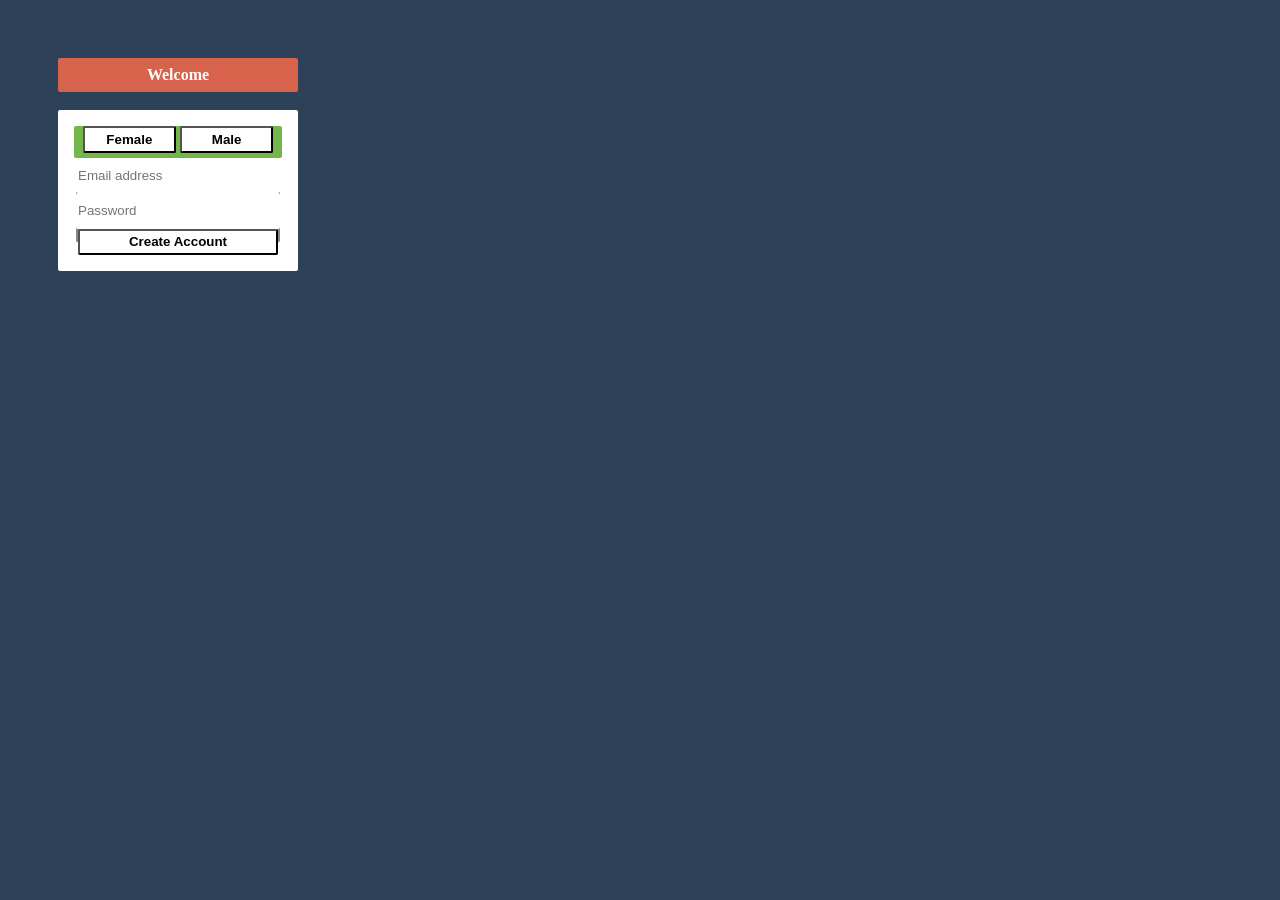
<file: wd1sp19/lab_design/index.html>
<!DOCTYPE html>
<html lang="en">
<head>
  <meta charset="UTF-8">
  <meta name="viewport" content="width=device-width, initial-scale=1.0">
  <meta http-equiv="X-UA-Compatible" content="ie=edge">
  <link rel="stylesheet" href="style.css">
  <link rel="stylesheet" href="https://use.fontawesome.com/releases/v5.8.1/css/all.css" integrity="sha384-50oBUHEmvpQ+1lW4y57PTFmhCaXp0ML5d60M1M7uH2+nqUivzIebhndOJK28anvf" crossorigin="anonymous">
  <title>lab desgin</title>
</head>
<body>
  <div id="one">Welcome</div>
  <br>
  <div id="container">
    <form action="index.html" method="get">
      <div id="two">
        <button class="sex">Female</button>
        <button class="sex">Male</button>
      </div>
        <div>
          <div>
            <input type="text" placeholder="Email address">
          </div>
          <div>
            <input type="password" placeholder="Password">
          </div>
        </div>
      <button id="create" type="submit">Create Account</button>
    </form>
  </div>
</body>
</html>
</file>
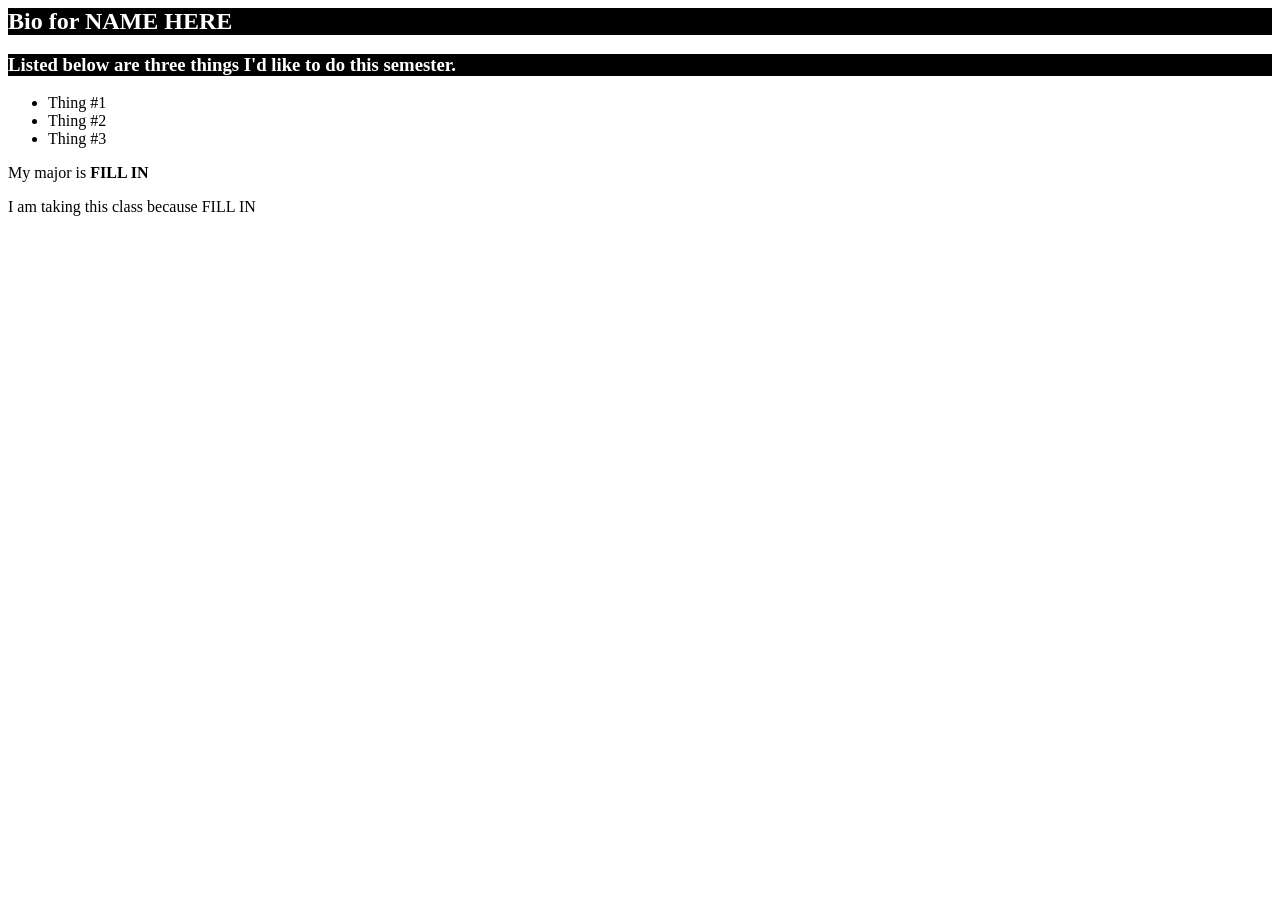
<file: wd1sp19/2/lab_2_bio.html>
<!--
 - Name        : lab_2_bio.html
 - Author      : YOUR NAME GOES HERE
 - Description : DESCRIBE WHAT THIS PAGE IS DOING
 -->
<html>
	<head>
<title>WRITE A NICE PAGE TITLE HERE</title>
<style type='text/css'>
  #main-heading {
    font-size: 1.5em;
  }
  .heading {
    background-color: black;
	color: white;
  }
</style>
</head>
	<body>
	<h1 id="main-heading" class='heading'>Bio for NAME HERE</h1>
	<h3 class='heading' >Listed below are three things I'd like to do this semester.</h3>
	<ul>
			<li>Thing #1</li>
			<li>Thing #2</li>
			<li>Thing #3</li>
	</ul>
	<p>My major is <strong>FILL IN</strong></p>
	<p>I am taking this class because FILL IN</p>

</html>
</file>
<file: wd1sp19/lab_design/style.css>
html {
  font-weight: bold;
  text-align: center;
  background-color: #2D4259;
  padding: 50px;
  color: white;
}
* {
  border-radius: 2px;
}
#container {
  display: grid;
  background-color: white;
  padding: 1em;
  width: 13em;
}
#one {
  background-color: #D7634D;
  border-radius: 2px;
  padding: .5em;
  width: 14em;
}
#two {
  background-color: #73B64A;
  height: 2em;
}
.sex {
  background-color: white;
  font-weight: bold;
  height: 2em;
  width: 7em;
  vertical-align: middle;
  margin: auto;
}
input {
  border: none;
  box-shadow: 0px 1em #888888;
  height: 2.5em;
  width: 15em;
}
#create {
  background-color: white;
  font-weight: bold;
  height: 2em;
  width: 15em;
}
</file>
